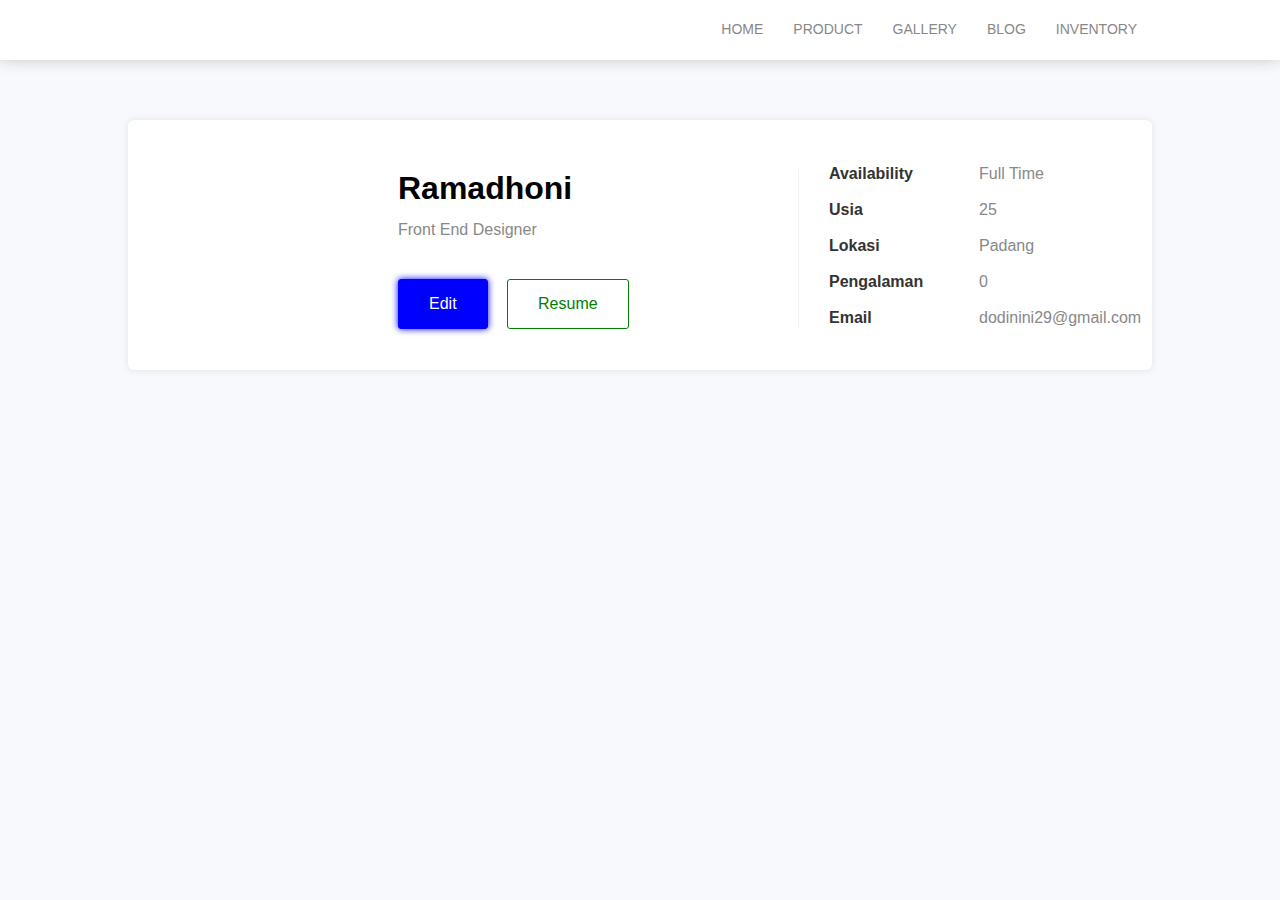
<file: index.html>
<!DOCTYPE html>
<html>

<head>
    <meta http-equiv="Content-Type" content="text/html; charset=UTF-8">
    <title>Profil Saya</title>
    <meta name="viewport" content="width=device-width, initial-scale=1.0">
    <link rel="stylesheet" href="style.css">
</head>

<body>
    <nav>
        <div class="menu-mobile">
            <a href="https://formprofile010.netlify.app/#" onclick="showMenu()">menu</a>
        </div>
        <ul id="menu">
            <li><a href="https://formprofile010.netlify.app/">HOME</a></li>
            <li><a href="https://formprofile010.netlify.app/#">PRODUCT</a></li>
            <li><a href="https://formprofile010.netlify.app/#">GALLERY</a></li>
            <li><a href="https://formprofile010.netlify.app/#">BLOG</a></li>
            <li><a href="https://formprofile010.netlify.app/#">INVENTORY</a></li>
        </ul>
    </nav>

    <section id="box-profile">
        <div class="img-profile">
            <div class="photo" style="background-image: url(https://upload.wikimedia.org/wikipedia/en/c/cb/Monkey_D_Luffy.png)">
            </div>
        </div>
        <div class="description">
            <h1 id="pName">Ramadhoni</h1>
            <p id="pRole">Front End Designer</p>
            <a href="https://formprofile010.netlify.app/#input-form" class="button bg-blue"
                onclick="editForm()">Edit</a>
            <a href="https://formprofile010.netlify.app/#" class="button border-green">Resume</a>
        </div>
        <div class="information">
            <div class="data">
                <p class="field">Availability</p>
                <p id="pAvailable" class="text-gray">Full Time</p>
            </div>
            <div class="data">
                <p class="field">Usia</p>
                <p id="pAge" class="text-gray">25</p>
            </div>
            <div class="data">
                <p class="field">Lokasi</p>
                <p id="pLocation" class="text-gray">Padang</p>
            </div>
            <div class="data">
                <p class="field">Pengalaman</p>
                <p id="pExperience" class="text-gray">0</p>
            </div>
            <div class="data">
                <p class="field">Email</p>
                <p id="pEmail" class="text-gray">dodinini29@gmail.com</p>
            </div>
        </div>
    </section>

    <section id="input-form" style="display: block;">
        <form method="#" action="https://formprofile010.netlify.app/#">
            <div class="form">
                <label>Nama</label>
                <input id="inpName" type="text" name="nama" placeholder="masukkan nama anda">
            </div>
            <div class="form">
                <label>Role</label>
                <input id="inpRole" type="text" name="role">
            </div>
            <div class="form">
                <label>Availability</label>
                <input id="inpAvailability" type="text" name="Availability">
            </div>
            <div class="form">
                <label>Usia</label>
                <input id="inpUsia" type="number" name="usia">
            </div>
            <div class="form">
                <label>Lokasi</label>
                <input id="inpLokasi" type="text" name="lokasi">
            </div>
            <div class="form">
                <label>Years Experience</label>
                <input id="inpYears" type="number" name="experience">
            </div>
            <div class="form">
                <label>Email</label>
                <input id="inpEmail" type="email" name="email">
            </div>
            <div class="form">
                <input onclick="simpanForm()" type="submit" name="submit" value="SUBMIT" class="bg-green">
            </div>
        </form>
    </section>

    <script>
        var formMenu = document.getElementById("input-form");
        formMenu.style.display = "none";

        function editForm() {
            if (formMenu.style.display === "none") {
                formMenu.style.display = "block";
            } else {
                formMenu.style.display = "none";
            }

            var name = document.getElementById("pName").innerHTML;
            var role = document.getElementById("pRole").innerHTML;
            var available = document.getElementById("pAvailable").innerHTML;
            var usia = document.getElementById("pAge").innerHTML;
            var lokasi = document.getElementById("pLocation").innerHTML;
            var experience = document.getElementById("pExperience").innerHTML;
            var email = document.getElementById("pEmail").innerHTML;

            document.getElementById("inpName").value = name;
            document.getElementById("inpRole").value = role;
            document.getElementById("inpAvailability").value = available;
            document.getElementById("inpUsia").value = usia;
            document.getElementById("inpLokasi").value = lokasi;
            document.getElementById("inpYears").value = experience;
            document.getElementById("inpEmail").value = email;

        }

        function simpanForm() {

        }

        function showMenu() {
            var menu = document.getElementById("menu");
            var box = document.getElementById("box-profile");

            if (menu.style.display === "block") {
                menu.style.display = "none";
                box.style.paddingTop = "0px";
            } else {
                menu.style.display = "block";
                box.style.paddingTop = "125px";
            }
        }
    </script>
</body>

</html>
</file>
<file: style.css>
*,
body {
    margin: 0;
    padding: 0;
}


body {
    background-color: #f7f9fc;
}

/* buat css button */
.menu-mobile {
    position: relative;
    float: right;
    display: none;
}

.menu-mobile a {
    color: #888;
    font-size: 14px;
    text-transform: uppercase;
    text-decoration: none;
    padding: 5px 10px 5px 10px;
    border: 1px solid #888;
}

/* color */
.bg-blue {
    background-color: blue;
    color: #ffffff;
    box-shadow: 0 0 7px 0px blue;
    border: 1px solid blue;
}

.bg-green {
    background-color: green;
    color: white;
    box-shadow: 0 0 7px 0px green;
    border: 1px solid green;
}

.border-green {
    color: green;
    border: 1px solid green;
}

/* component */
.text-black {
    color: black;
}

.text-gray {
    color: #888888;
}

.button {
    position: relative;
    padding: 15px 30px 15px 30px;
    text-decoration: none;
    display: inline-block;
    margin-right: 15px;
    border-radius: 3px;
}


/* navbar */

nav {
    position: relative;
    width: 100%;
    height: 60px;
    background-color: #ffffff;
    box-shadow: -1px -7px 20px 0px #888888;
}

nav ul {
    position: relative;
    top: 20px;
    margin: 0;
    float: right;
    right: 10%;
}

nav ul li {
    float: left;
    display: block;
    margin: 0px 15px 0px 15px;
}

nav ul li a {
    text-decoration: none;
    color: #888888;
    font-family: sans-serif;
    font-size: 14px;
}

nav ul li a:hover {
    color: orange;
}

/* section profile */

section#box-profile {
    position: relative;
    width: 80%;
    min-height: 250px;
    margin-left: 10%;
    margin-right: 10%;
    margin-top: 60px;
    border-radius: 6px;
    background-color: #ffffff;
    box-shadow: 0 0 7px 0px rgba(136, 136, 136, 0.2);
}

#box-profile .img-profile {
    position: relative;
    display: inline-block;
    width: 200px;
    height: 200px;
    border-radius: 300px;
    float: left;
    top: 25px;
    margin-left: 40px;
}

.img-profile .photo {
    height: 100%;
    background-size: 100%;
    background-repeat: no-repeat;
    background-position: 0px -20px;
    border-radius: 300px;
}

.description {
    position: relative;
    width: 400px;
    display: inline-block;
    float: left;
    top: 50px;
    margin-left: 30px;
    font-family: 'Helvetica', sans-serif;
    border-right: 1px solid #efefef;
}

.description h1 {
    font-size: 32px;
    margin-bottom: 14px;
}

.description p {
    color: #888888;
}

.description .button {
    margin-top: 40px;
}

.information {
    position: relative;
    display: inline-block;
    float: left;
    font-family: 'Helvetica', sans-serif;
    top: 45px;
    margin-left: 30px;
}

.information .data {
    display: block;
    width: 100%;
    height: 36px;
}

.information p.field {
    font-weight: 600;
    width: 150px;
    color: #333;
}

.information .data p {
    float: left;
}


/* section form */

section#input-form {
    position: relative;
    max-width: 80%;
    margin-left: 10%;
    margin-right: 10%;
    margin-top: 60px;
    border-radius: 6px;
    background-color: white;
    box-shadow: 0 0 7px 0 rgba(136, 146, 146, 0.2);
    padding: 30px;
}


/* CTO */
#input-form .form {
    width: 100%;
    display: grid;
    margin-top: 15px;
    margin-bottom: 15px;
}

label {
    font-family: 'Helvetica', sans-serif;
    font-size: 16px;
    color: black;
    font-weight: 600;
}

input {
    font-family: 'Helvetica', 'sans-serif';
    padding: 10px 20px 10px 20px;
    outline: none;
    border-radius: 3px;
    border: 1px solid #888888;
    margin-top: 5px;
    margin-bottom: 5px;
    font-size: 14px;
}

@media(min-width:321px) and (max-width: 400px) {
    section#box-profile {
        width: 90%;
        height: 630px;
        margin-left: 5%;
        margin-right: 5%;
        margin-top: 30px;
    }

    .menu-mobile {
        top: 20px;
        right: 10%;
        display: inline-block;
    }

    nav ul {
        display: none;
        right: 0;
        width: 100%;
        text-align: center;
        top: 43px;
        z-index: 99;
        background: #fff;
    }

    nav ul li {
        float: unset;
        margin: 0;
        padding-top: 10px;
        padding-bottom: 10px;
    }

    .description {
        padding-left: 0px;
        width: 100%;
        text-align: center;
        margin-left: 0;
        border: none;
    }

    .description .button {
        margin-right: 10px;
        margin-left: 10px;
    }

    .img-profile .photo {
        left: 35px;
        position: relative;
    }

    .information {
        top: 75px;
        margin-left: 25px;
        font-size: 14px;
    }
}
</file>
